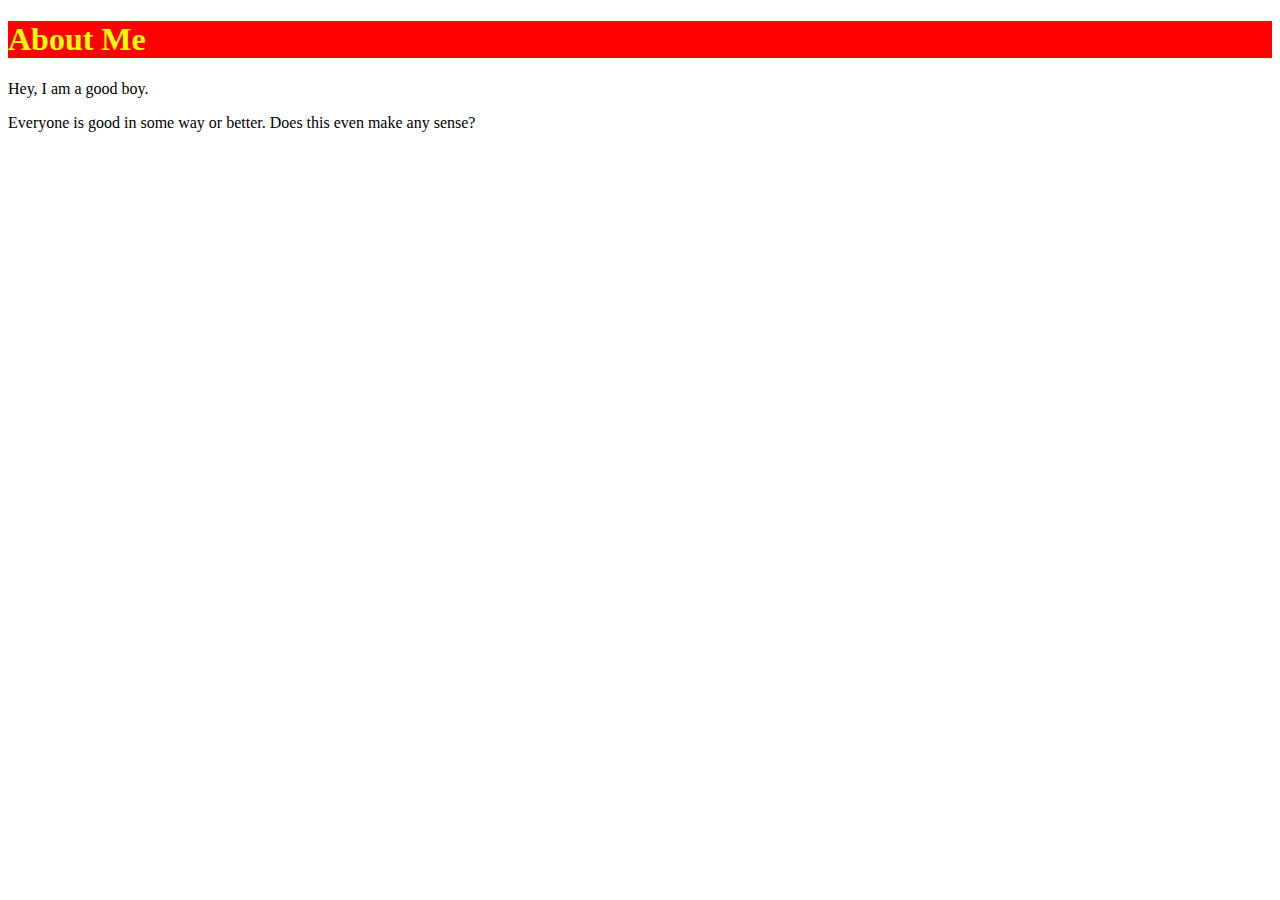
<file: CSS1/index.html>
<!DOCTYPE html>
<html lang="en">
<head>
    <meta charset="UTF-8">
    <meta http-equiv="X-UA-Compatible" content="IE=edge">
    <meta name="viewport" content="width=device-width, initial-scale=1.0">
    <title>CSS</title>
    
</head>
<body>
    <h1 style="color: yellow; background-color: red;">About Me</h1>
    <div>
        Hey, I am a good boy.
    </div>
    <p>Everyone is good in some way or better. Does this even make any sense? </p>
</body>
</html>
</file>
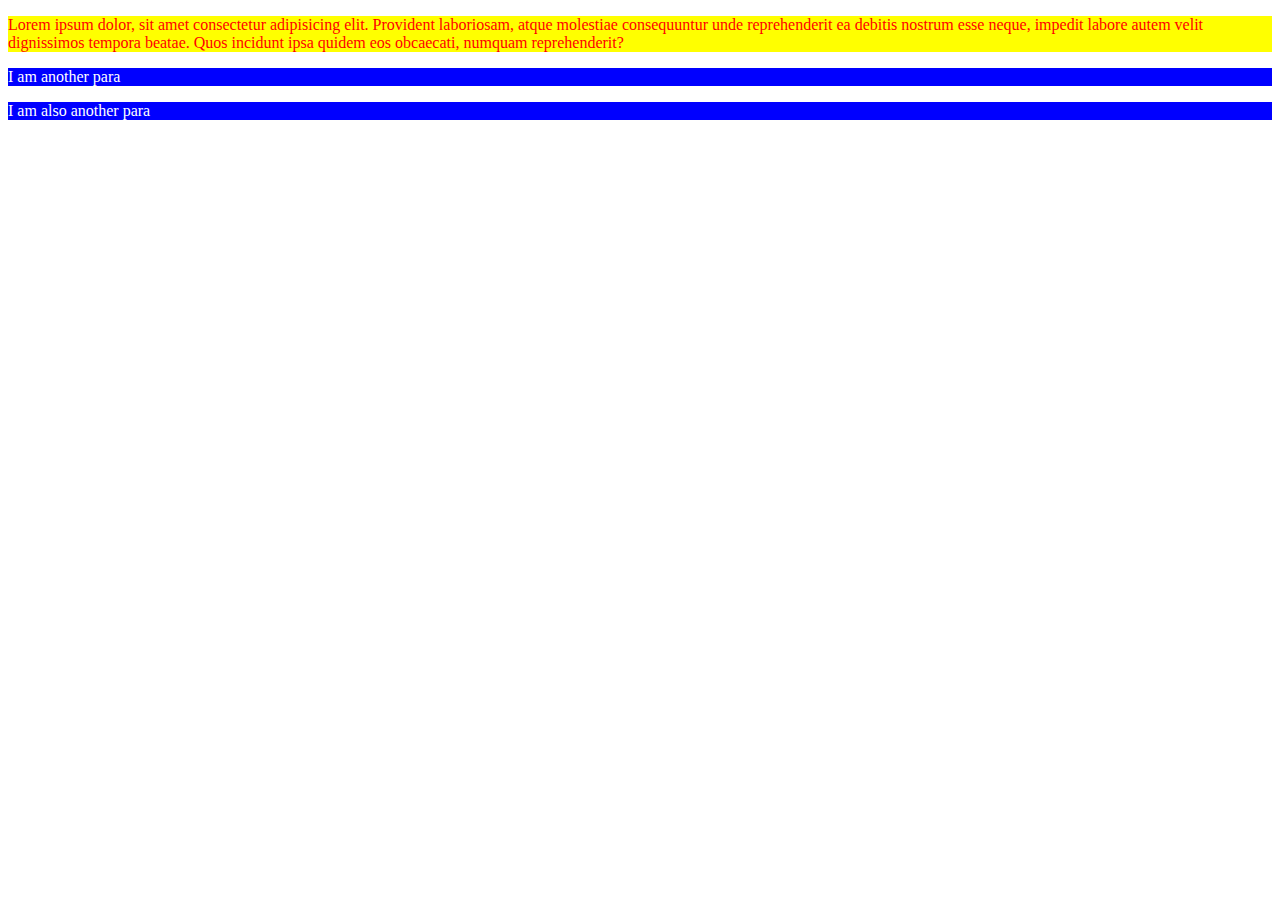
<file: Exercise2/index.html>
<!DOCTYPE html>
<html lang="en">
<head>
    <meta charset="UTF-8">
    <meta http-equiv="X-UA-Compatible" content="IE=edge">
    <meta name="viewport" content="width=device-width, initial-scale=1.0">
    <title>Exercise2</title>
    <style>
        div p:first-child{
            background-color: yellow;
            color: red;
        }
        p{
            background-color: blue;
            color: white;
        }
    </style>
</head>
<body>
    <div>
        <p>Lorem ipsum dolor, sit amet consectetur adipisicing elit. Provident laboriosam, atque molestiae consequuntur unde reprehenderit ea debitis nostrum esse neque, impedit labore autem velit dignissimos tempora beatae. Quos incidunt ipsa quidem eos obcaecati, numquam reprehenderit?</p>
        <p>I am another para</p>
        <p>I am also another para</p>
    </div>
</body>
</html>
</file>
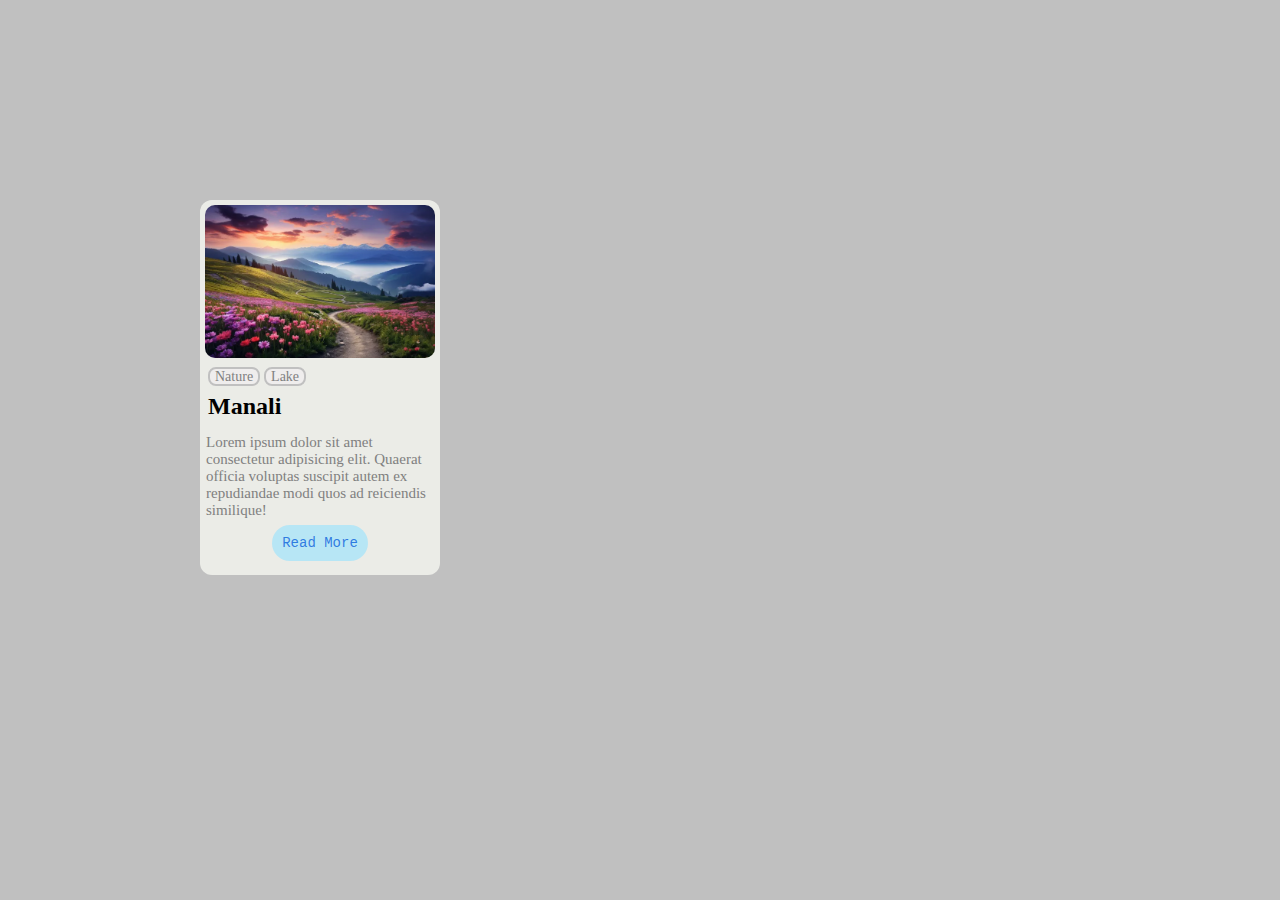
<file: Exercise3(Design Card)/index.html>
<!DOCTYPE html>
<html lang="en">
<head>
    <meta charset="UTF-8">
    <meta http-equiv="X-UA-Compatible" content="IE=edge">
    <meta name="viewport" content="width=device-width, initial-scale=1.0">
    <title>Card Design</title>
    <style>
        *{
            margin: 0;
            padding: 0;
        }
        body{
            background-color: silver;
            padding: 200px;
        }
        .card{
            background-color: rgb(235, 236, 231);
            width: 240px;
            height: 375px;
            border-radius: 12px;
        }
        img{
            padding: 5px 5px;
            border-radius: 15px;
        }
        .capsule{
            padding: 0 8px;
        }
        .capsule span{
            padding: 0px 5px;
            color: gray;
            border: 2px solid silver;
            background-color: rgba(240, 237, 237, 0.847);
            border-radius: 8px;
            font-size: 14px;
            font-family: serif;
        }
        .content p{
            padding: 6px;
            font-size: 15px;
            text-decoration: wavy;
            color: gray;
        }
        h2{
            padding: 8px;
            font-family:Cambria, Cochin, Georgia, Times, 'Times New Roman', serif;
        }
        .footer{
            text-align: center;
            padding: 8px;
        }
        .footer span{
            /* border: 2px solid rgb(96, 96, 228); */
            border-radius: 20px;
            background-color: rgba(175, 229, 247, 0.87);
            color: rgba(21, 105, 222, 0.853);
            font-size: 14px;
            padding: 10px 10px;
            font-family: 'Courier New', Courier, monospace;
            
        }
    </style>
</head>
<body>
    <div class="card">
        <div class="image">
            <img width="230px" src="card.png" alt="img">
        </div>
        <div class="capsule">
            <span>Nature</span>
            <span>Lake</span>
        </div>
        <div class="content">
            <h2>Manali</h2>
            <p>Lorem ipsum dolor sit amet consectetur adipisicing elit. Quaerat officia voluptas suscipit autem ex repudiandae modi quos ad reiciendis similique!</p>
        </div>
        <div class="footer">
            <span>Read More</span>
        </div>
    </div>
</body>
</html>
</file>
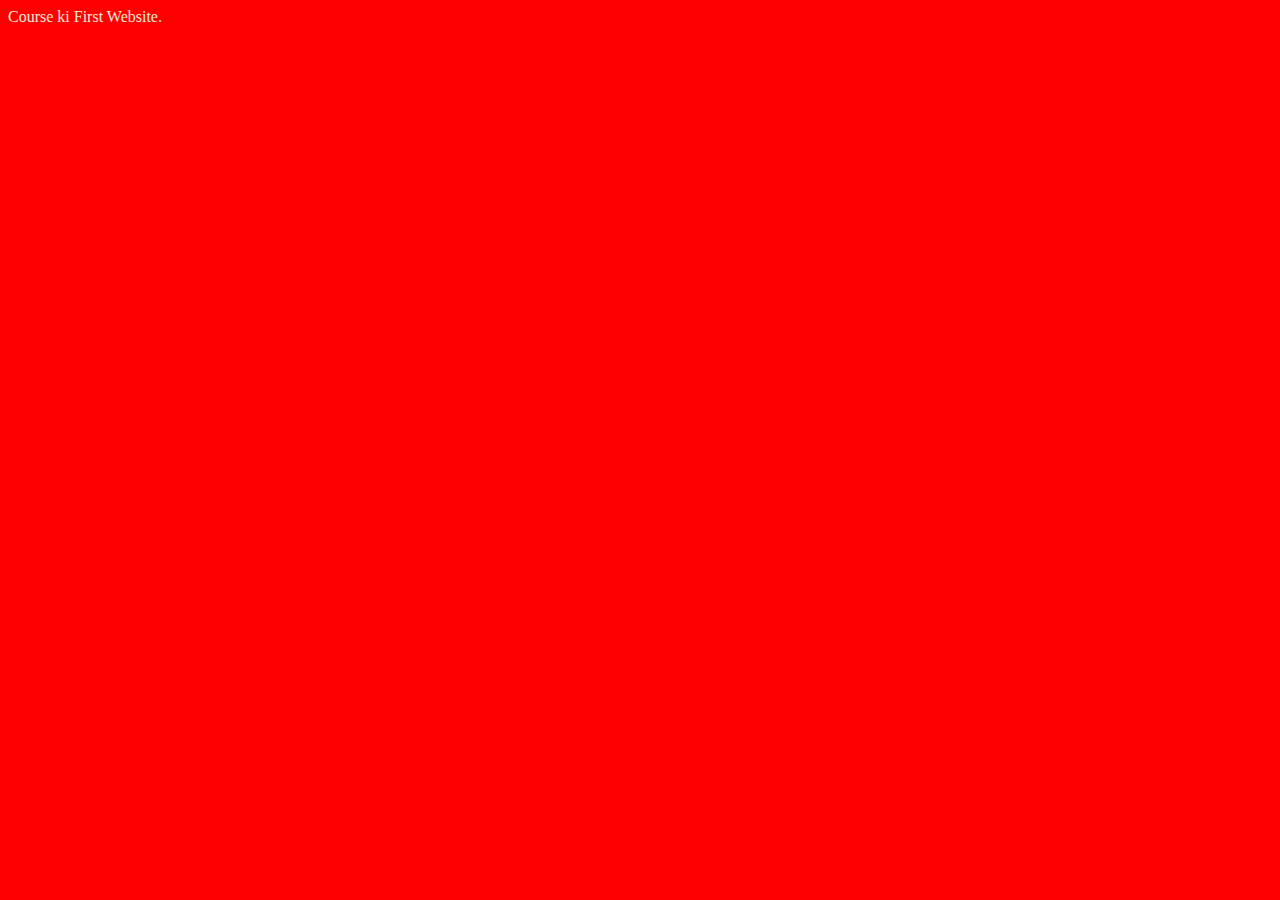
<file: Video2/index.html>
<!DOCTYPE html>
<html lang="en">
<head>
    <meta charset="UTF-8">
    <meta http-equiv="X-UA-Compatible" content="IE=edge">
    <meta name="viewport" content="width=device-width, initial-scale=1.0">
    <title>Course ki First Website </title>
    <link rel="stylesheet" href="style.css">
</head>
<body>
    Course ki First Website.

    <script src="script.js"></script>
</body>
</html>
</file>
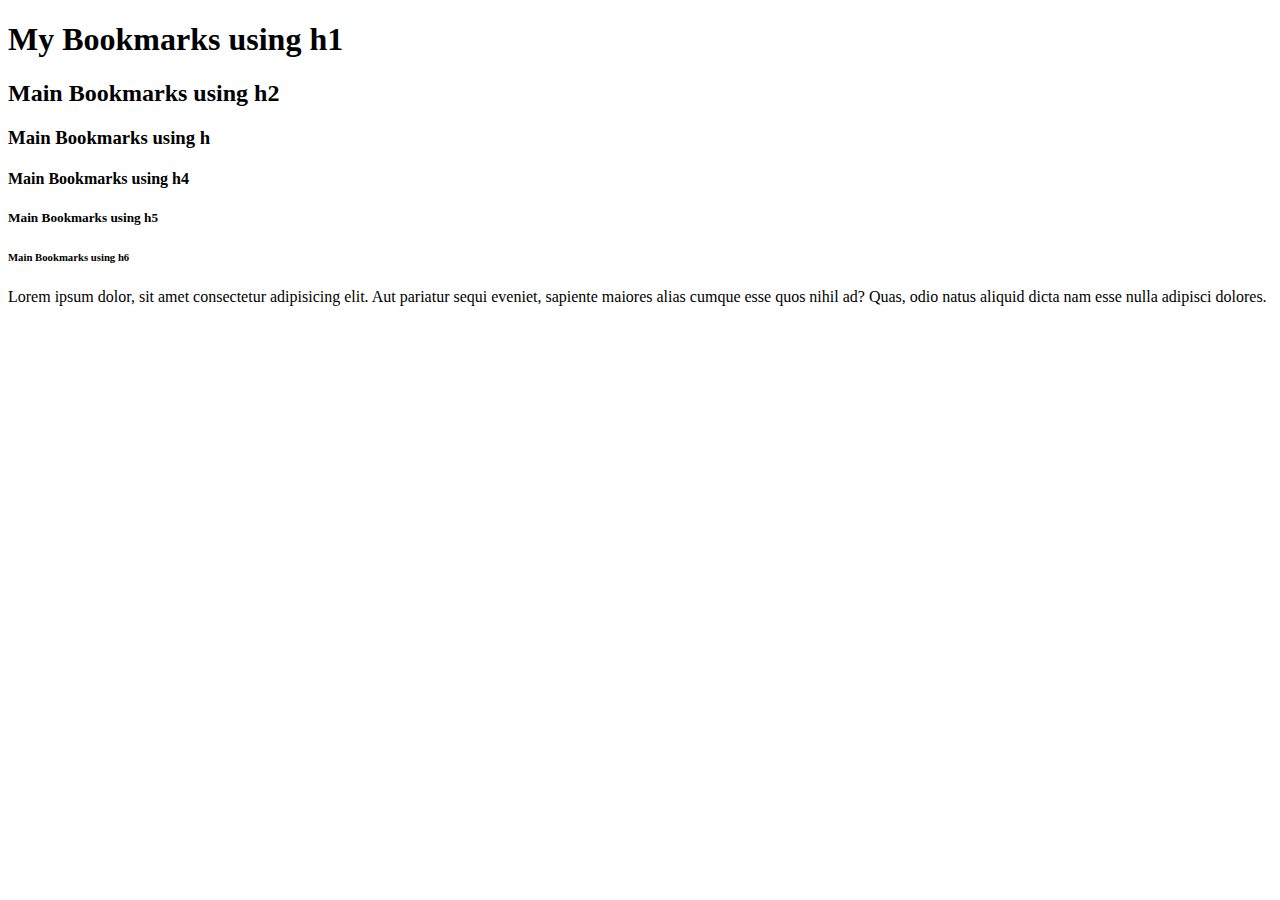
<file: Video4/index.html>
<!DOCTYPE html>
<html lang="en">
<head>
    <meta charset="UTF-8">
    <meta http-equiv="X-UA-Compatible" content="IE=edge">
    <meta name="viewport" content="width=device-width, initial-scale=1.0">
    <title>My-BookMarks</title>
</head>
<body>
    <h1>My Bookmarks using h1</h1>
    <h2>Main Bookmarks using h2</h2>
    <h3>Main Bookmarks using h</h3>
    <h4>Main Bookmarks using h4</h4>
    <h5>Main Bookmarks using h5</h5>
    <h6>Main Bookmarks using h6</h6>

    <p>Lorem ipsum dolor, sit amet consectetur adipisicing elit. Aut pariatur sequi eveniet, sapiente maiores alias cumque esse quos nihil ad? Quas, odio natus aliquid dicta nam esse nulla adipisci dolores.</p>
</body>
</html>
</file>
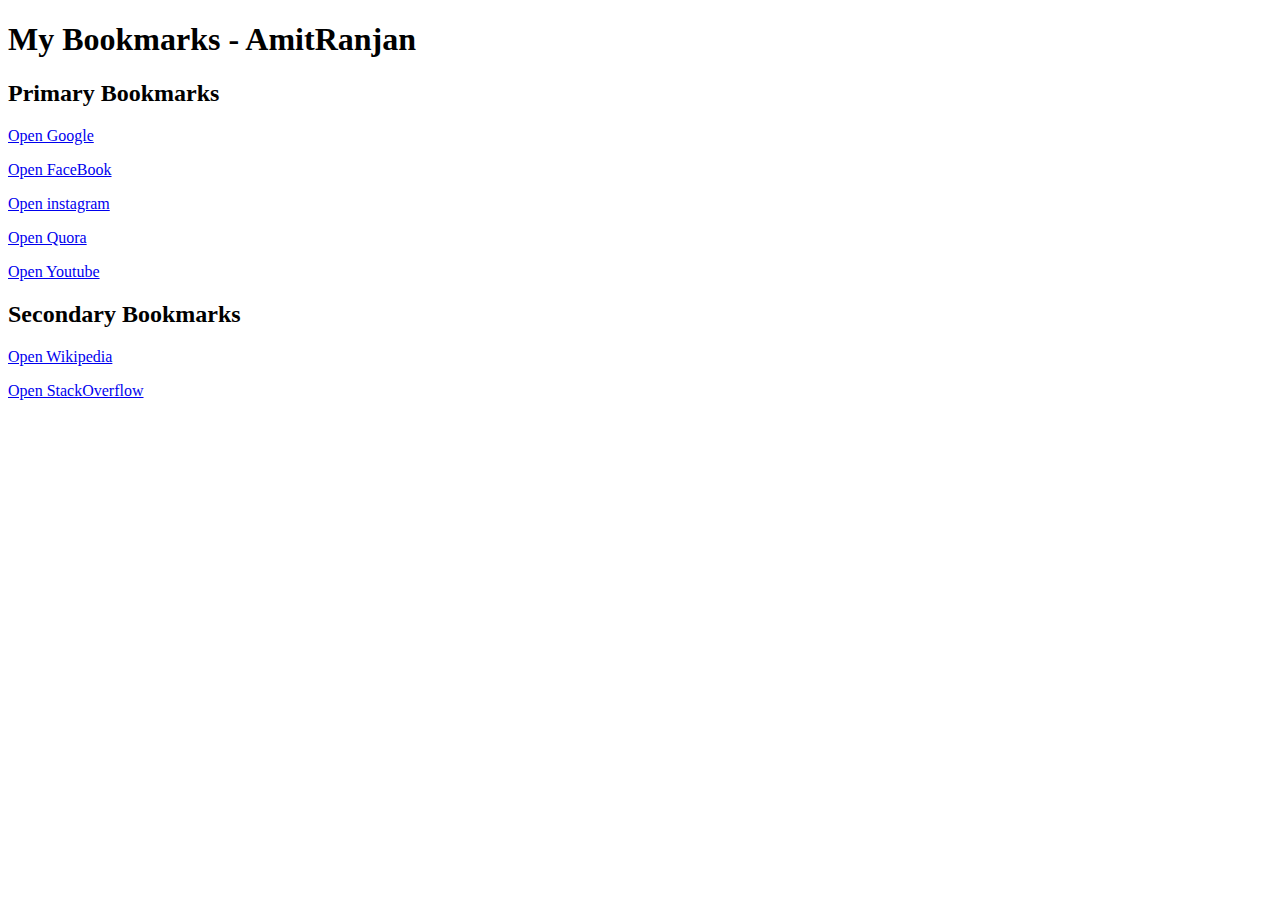
<file: Video4/bookmark.html>
<!DOCTYPE html>
<html lang="en">
<head>
    <meta charset="UTF-8">
    <meta http-equiv="X-UA-Compatible" content="IE=edge">
    <meta name="viewport" content="width=device-width, initial-scale=1.0">
    <title>Bookmark Manager - @AmitRanjan</title>
</head>
<body>
    <h1>My Bookmarks - AmitRanjan</h1>
    <h2>Primary Bookmarks </h2>
    <p><a target="_blank" href="https://www.google.com">Open Google</a></p>
    <p><a target="_blank" href="https://www.facebook.com">Open FaceBook</a></p>
    <p><a target="_blank" href="https://www.instagram.com">Open instagram</a></p>
    <p><a target="_blank" href="https://www.quora.com">Open Quora</a></p>
    <p><a target="_blank" href="https://www.youtube.com">Open Youtube</a></p>
    <h2>Secondary Bookmarks</h2>
    <p><a target="_blank" href="https://www.wikipedia.com">Open Wikipedia</a></p>
    <p><a target="_blank" href="https://www.Stackoverflow.com">Open StackOverflow</a></p>
</body>
</html>
</file>
<file: Video2/style.css>
body{
    background-color: red;
    color: antiquewhite;
}
</file>
